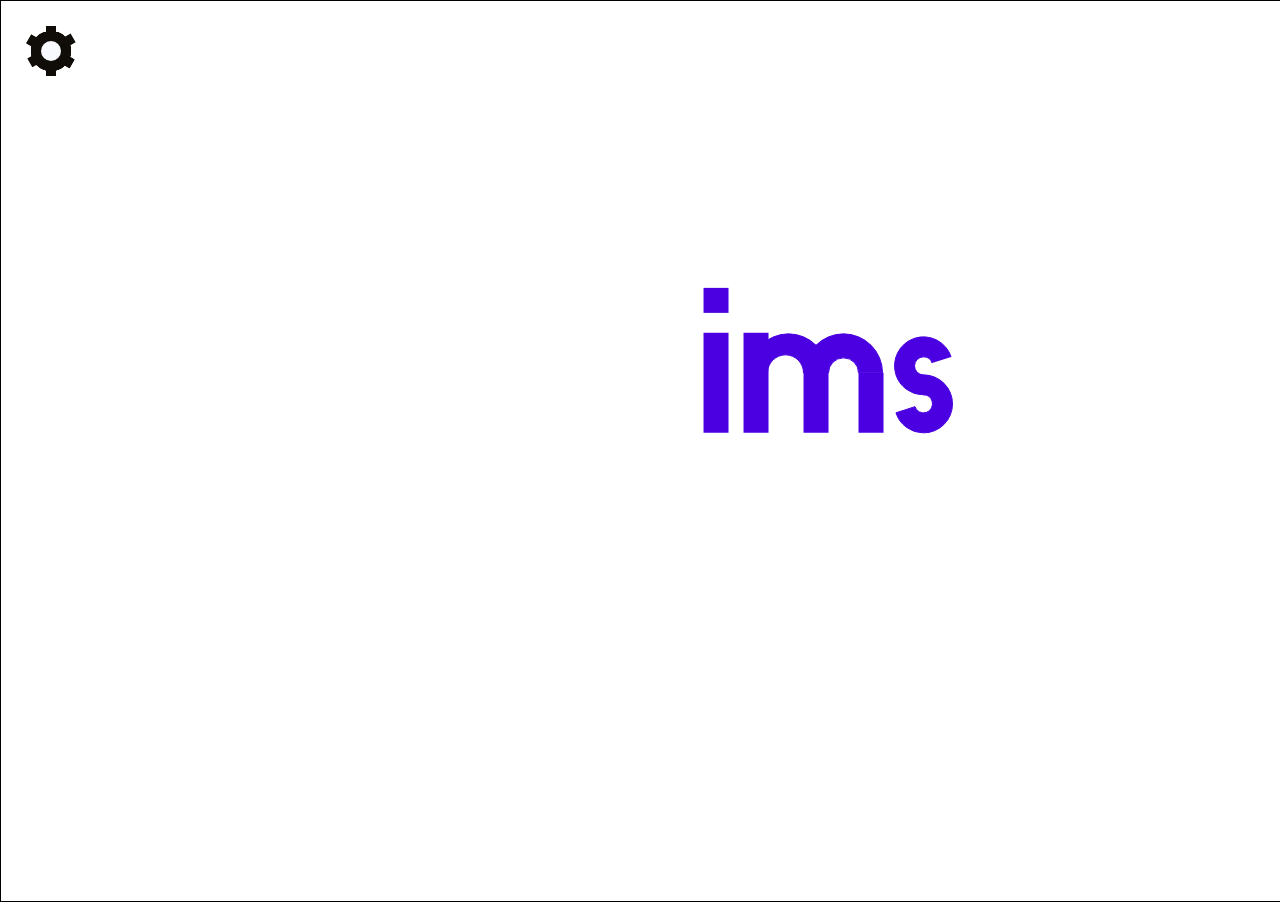
<file: index.html>
<!DOCTYPE html>
<html lang="en">
<head>
    <meta charset="UTF-8">
    <meta name="viewport" content="width=device-width, initial-scale=1.0">
    <title>Screensaver</title>
    <link rel="stylesheet" href="css/style.css">
</head>
<body>
    <canvas id="fsCanvas" style="border:1px solid #000000;"></canvas>
    
</body>
<script src="js/main.js"></script>
</html>
</file>
<file: css/style.css>
html, body {
    margin: 0 !important;
    padding: 0 !important;
}
</file>
